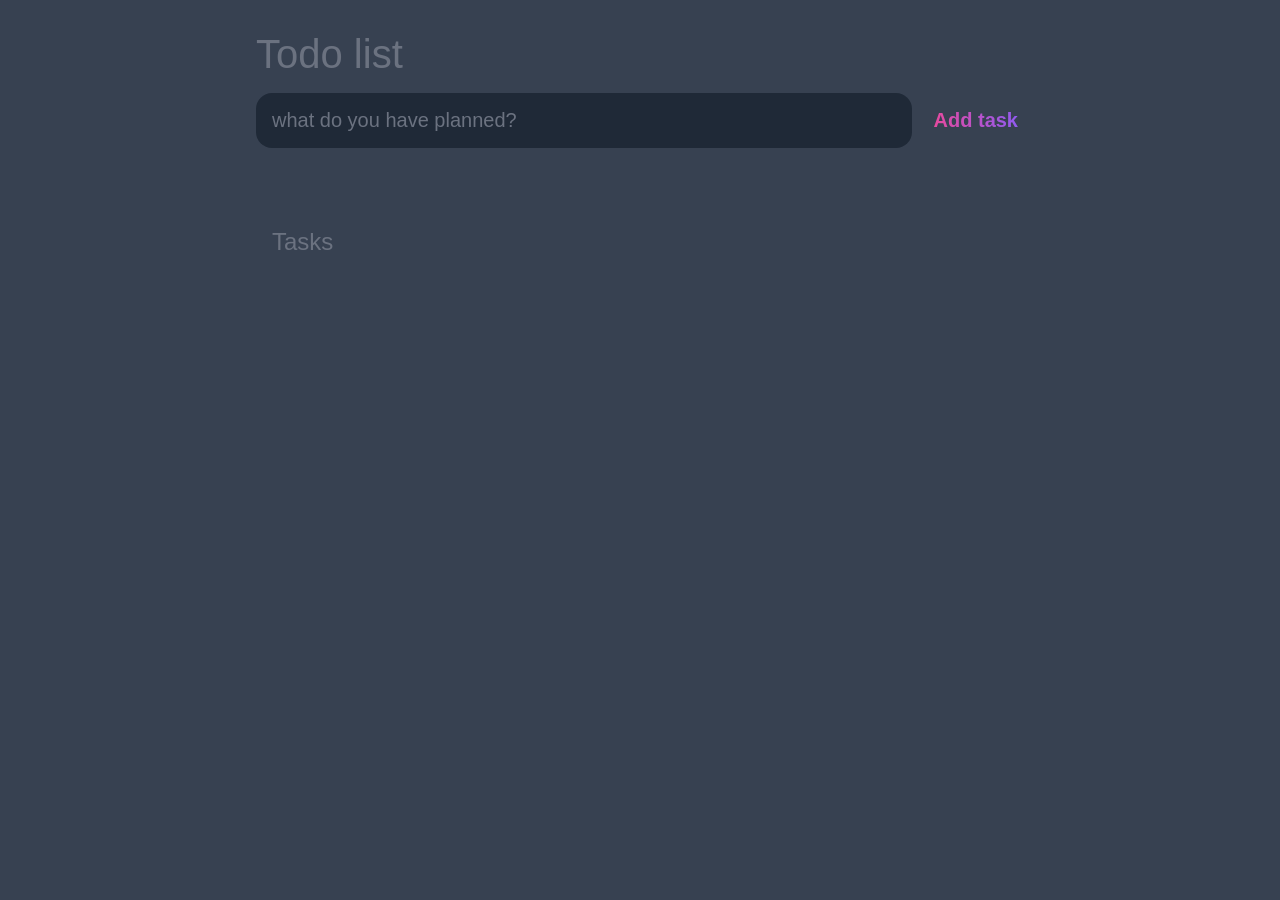
<file: to do list app/index.html>
<!DOCTYPE html> 
<html Lang="en"> 
<head> 
    <meta charset= "UTF-8"> 
    <meta http-equiv="X-UA-Compatible" content="IE=edge"> 
    <meta name="viewport" content="width=device-width, 
    initial-scale=1.0">
    <title>Todo list</title> 

    <link rel="stylesheet" href="main.css" />
</head>
<body>

    <header>
        <h1>Todo list </h1>
        <form id="new-task-form">
            <input
                type="text"
                id="new-task-input"
                placeholder="what do you have planned?" />
            <input
                type="submit"
                id="new-task-submit"
                value="Add task" />
        </form>
    </header>

    <main> 

        <section class="task-list">
            <h2>Tasks</h2>

             <div id="tasks"> 
                
                <!-- <div class="task">
                    <div class="content">
                        <input
                            type="text"
                            class="text"
                            value="My lovely task"
                            readonly
                        />
                    </div>
                <div class="actions">
                    <button class="edit">Edit</button>
                    <button class="delete">Delete</button>
                </div>
            </div> -->


        </div>
        </section>

    </main>
    
    <script src="main.js"></script>

</body> 
</html>
</file>
<file: to do list app/main.css>
:root {
    --dark: #374151; 
    --darker: #1F2937; 
    --darkest: #111827; 
    --gray: #6B7280; 
    --light: #EEE; 
    --pink: #EC4899; 
    --purple: #8B5Cf6; 
}

* {
    box-sizing: border-box; 
    margin: 0; 
    font-family: 'Fira sans', sans-serif; 
}

body {
    display: flex; 
    flex-direction: column; 
    min-height: 100vh; 
    background: var(--dark); 
    color: #FFF; 
}

header {
    padding:2rem 1rem; 
    max-width: 800px; 
    width: 100%; 
    margin: 0 auto; 
}

header h1 {
    font-size: 2.5rem; 
    font-weight: 300; 
    color: var(--gray); 
    margin-bottom: 1rem; 
}

#new-task-form {
    display: flex; 
}

input, button {
    appearance: none; 
    border: none; 
    outline: none; 
    background: none; 
}

#new-task-input {
    flex: 1 1 0%;
    background-color: var(--darker); 
    padding: 1rem; 
    border-radius: 1rem; 
    margin-right: 1rem; 
    color: var(--light); 
    font-size: 1.25rem; 
}

#new-task-input::placeholder {
    color: var(--gray); 
}

#new-task-submit {
    color: var(--pink); 
    font-size:1.25rem; 
    font-weight: 700; 
    background-image: linear-gradient(to right, var(--pink), var(--purple)); 
    -webkit-background-clip: text; 
    -webkit-text-fill-color: transparent; 
    cursor: pointer; 
    transition: 0.4s; 
}

#new-task-submit:hover {
    opacity: 0.8; 
}

#new-task-submit:active {
    opacity: 0.6; 
}

main {
    flex: 1 1 0%; 
    padding: 2rem 1rem; 
    max-width: 800px; 
    width: 100%; 
    margin: 0 auto; 
}

.task-list {
    padding: 1rem;
}

.task-list h2 {
    font-size: 1.5rem; 
    font-weight: 300; 
    color: var(--gray); 
    margin-bottom: 1rem; 
}

#tasks .task {
    display: flex; 
    justify-content: space-between; 
    background-color: var(--light); 
    padding:1rem; 
    border-radius: 1rem; 
    margin-bottom: 1rem; 
}

#tasks .task .content .text{
    color: var(--dark);
    font-size: 1.125rem; 
    width: 100%; 
    display: block; 
    transition: 0.4s; 
}

#tasks .task .content .text:not(:read-only){
    color: var(--pink); 
} 

#tasks .task.actions {
    display: flex; 
    margin: 0 -0.5rem; 
}

.task .actions button {
    cursor: pointer; 
    margin: 0 0.5rem; 
    font-size:1.125rem;
    font-weight: 700; 
    text-transform: uppercase; 
    transition: 0.4s; 
}

.task .actions button:hover {
    opacity: 0.8; 
}

.task .actions button:active {
    opacity: 0.6; 
}

.task .actions .edit {
    background-image: linear-gradient(to right, var(--pink), var(--purple)); 
    -webkit-background-clip: text; 
    -webkit-text-fill-color: transparent; 
}

.task .actions .delete {
    color: crimson; 
}
</file>
